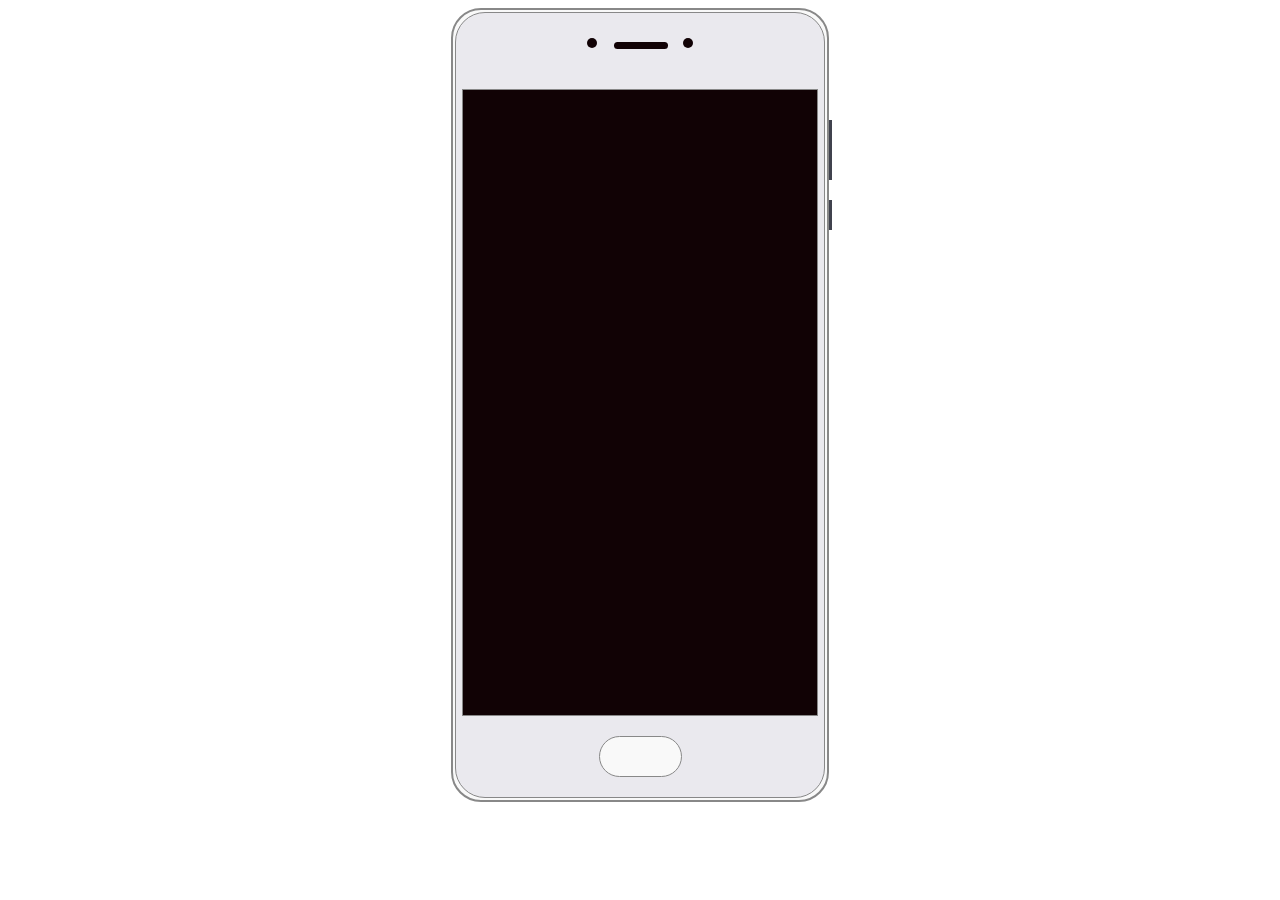
<file: index.html>
<!DOCTYPE html>
<html lang="en">
    <head>
        <meta charset="utf-8">
        <link rel="stylesheet" href="css/phone.css">
        <link rel="shortcut icon" href="favicon.icon">
    </head>
    <body>
		<div class="face">
			<div class="face1">
			        <div class="rad1"></div>
			        <div class="changtiao"></div>
			        <div class="rad2"></div>
			        
					<div class="face2"></div>
					<div class="hoom"></div>			
			</div>
			<div class="aside">
				<div class="aside_top"></div>
				<div class="aside_bottom"></div>
			</div>
		</div>
		
    </body>
</html>
</file>
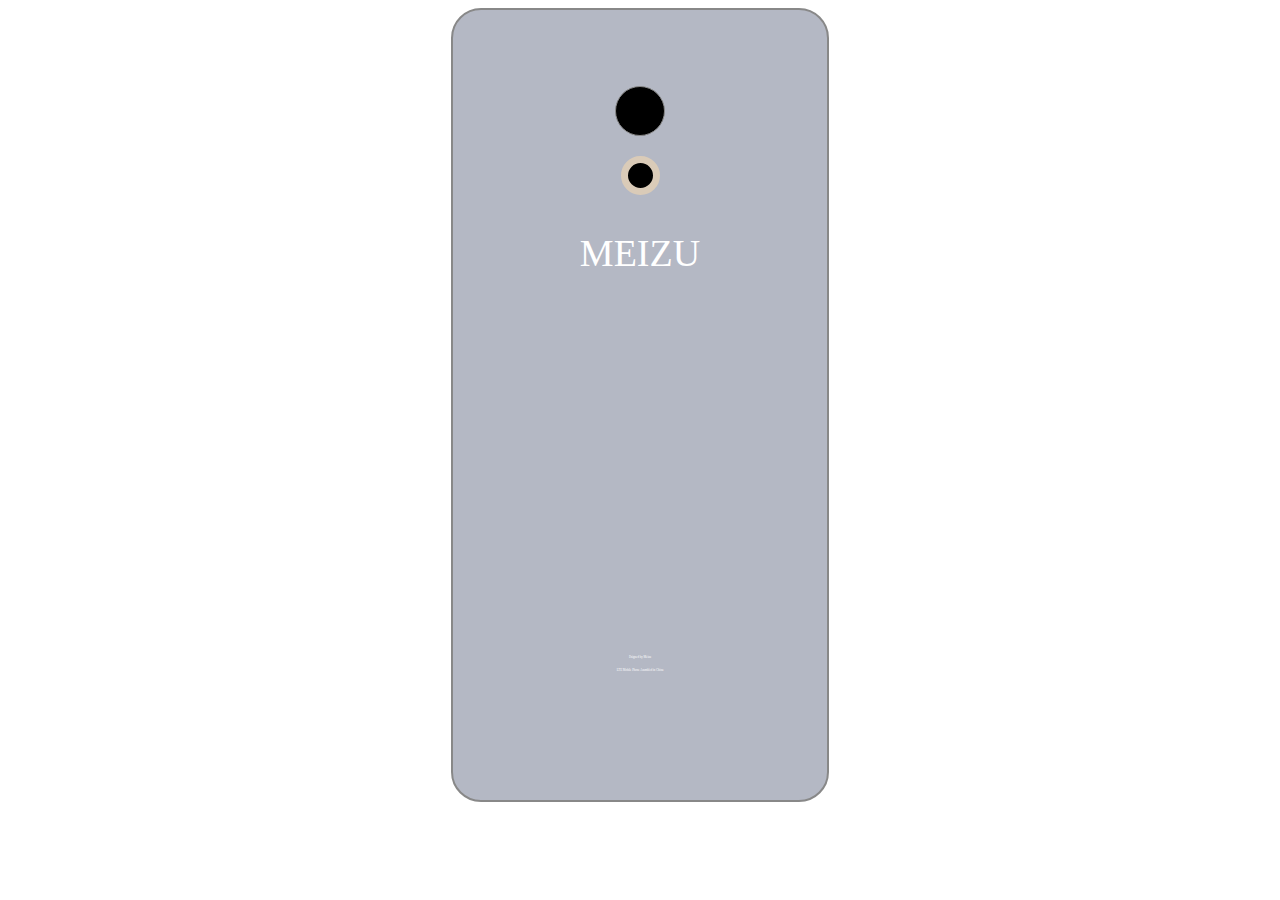
<file: fanmian.html>
<!DOCTYPE html>
<html lang="en">
    <head>
        <meta charset="utf-8">
        <link rel="stylesheet" href="css/fanmian.css">
    </head>
    <body>
    <div class="front_side">
    	<div class="inside">
    	    <div class="inside_top">
    		  <div class="rad1"></div>
    		  <div class="rad2"></div>
    	    </div>
            <div class="meizu">MEIZU</div>
            <div class="inside_bottom">
                <div class="inside_bottom_txt1">Dsigned by Meizu</div>
                <div class="inside_bottom_txt2">LTE Mobile Phone Assmbled in China</div>
            </div>
        </div>

    </div>
    </body>
</html>
</file>
<file: css/phone.css>
/*
* @Author: 贝贝
* @Date:   2018-03-08 22:54:31
* @Last Modified by:   Administrator
* @Last Modified time: 2018-03-18 08:25:12
*/
.face{
	width: 374px;
	height: 790px;
	 background: #f9f9f9; 
	margin: 0 auto;
	border-radius: 30px;
	border: 2px solid #888888;
	position:relative;
}
.face1{
	width: 368px;
	height: 784px;
	background: #eae9ee;
	margin: 0 auto;
	border-radius: 30px;
	margin-top: 2px;
	 border: 1px solid #888888; 
}
.face2{
	width: 354px;
	height: 625px;
	background: #110205;
	margin-left: 6px;
	margin-top: 76px;
	border: 1px solid #888;
	
}
.hoom{ 
	width: 81px;
	height: 39px;
	background: #f9f9f9;
	border-radius: 60px;
	border: 1px solid #888;
	margin-left: 143px;
	margin-top: 20px;
	
}
.rad1{
	width: 10px;
	height: 10px;
	background: #110205;
	border-radius: 50%;
	float: left;
	margin-top: 25px;
	margin-left: 131px;
}
.changtiao{
	width: 54px;
	height: 7px;
	background: #110205;
	border-radius: 60px;
	float: left;
	margin-top: 29px;
	margin-left: 17px;
}
	
	
.rad2{
	width: 10px;
	height: 10px;
	background: #110205;
	border-radius: 50%;
	float: right;
	margin-top: 25px;
	margin-right: 131px;
}
.aside{
	width:3px;
	height:110px;
	/* background:blue;  */
	position:absolute;
	right:-5px;
	top:110px;
}
.aside_top{
	width: 3px;
	height: 60px;
	/* background: #e4bbb7;  */
	margin-bottom: 20px;
	background: #40424e;
}
.aside_bottom{
	width: 3px;
	height: 30px;
	/* background: #e4bbb7;  */
	background: #40424e;
}
</file>
<file: css/fanmian.css>
/*
* @Author: Administrator
* @Date:   2018-03-10 09:47:03
* @Last Modified by:   Administrator
* @Last Modified time: 2018-04-10 15:56:42
*/
.front_side{
	width: 374px;
	height: 790px;
	background: #b4b8c4;
	margin: 0 auto;
	border-radius: 30px;
	border: 2px solid #888;
}
.inside{
	width: 359px;
	height: 725px;
	margin:0 auto;
	margin-top: 26px;
	border-radius: 30px;
}
.inside_top{
	width: 96px;
	height: 107px;
	margin: 0 auto;
	margin-top: 76px;
	margin-bottom: 40px;
}
.rad1{
	width: 48px;
	height: 48px;
	background: #000;
	border-radius: 50%;
	margin: 0 auto;
	border: 1px solid #888888;
}
.rad2{
	width: 25px;
	height: 25px;
	background: #000;
	border-radius: 50%;
	margin: 0 auto;
	margin-top: 20px;
	border: 7px solid #dacbb8;
}
.meizu{
	width: 359px;
	height: 40px;
	margin: 0 auto;
	color: #fff;
	font-size: 38px;
	text-align: center;
	line-height: 40px;
}
.inside_bottom{
	width: 171px;
	height: 16px;
	margin: 380px auto;
}
.inside_bottom_txt1{
	width: 100%;
	height: 8px;
	font-size: 3px;
	color: #fff;
	line-height: 8px;
	text-align: center;
}
.inside_bottom_txt2{
	width: 100%;
	height: 8px;
	font-size: 3px;
	color: #fff;
	text-align: center;
	line-height: 8px;
	margin-top: 5px;
}
</file>
